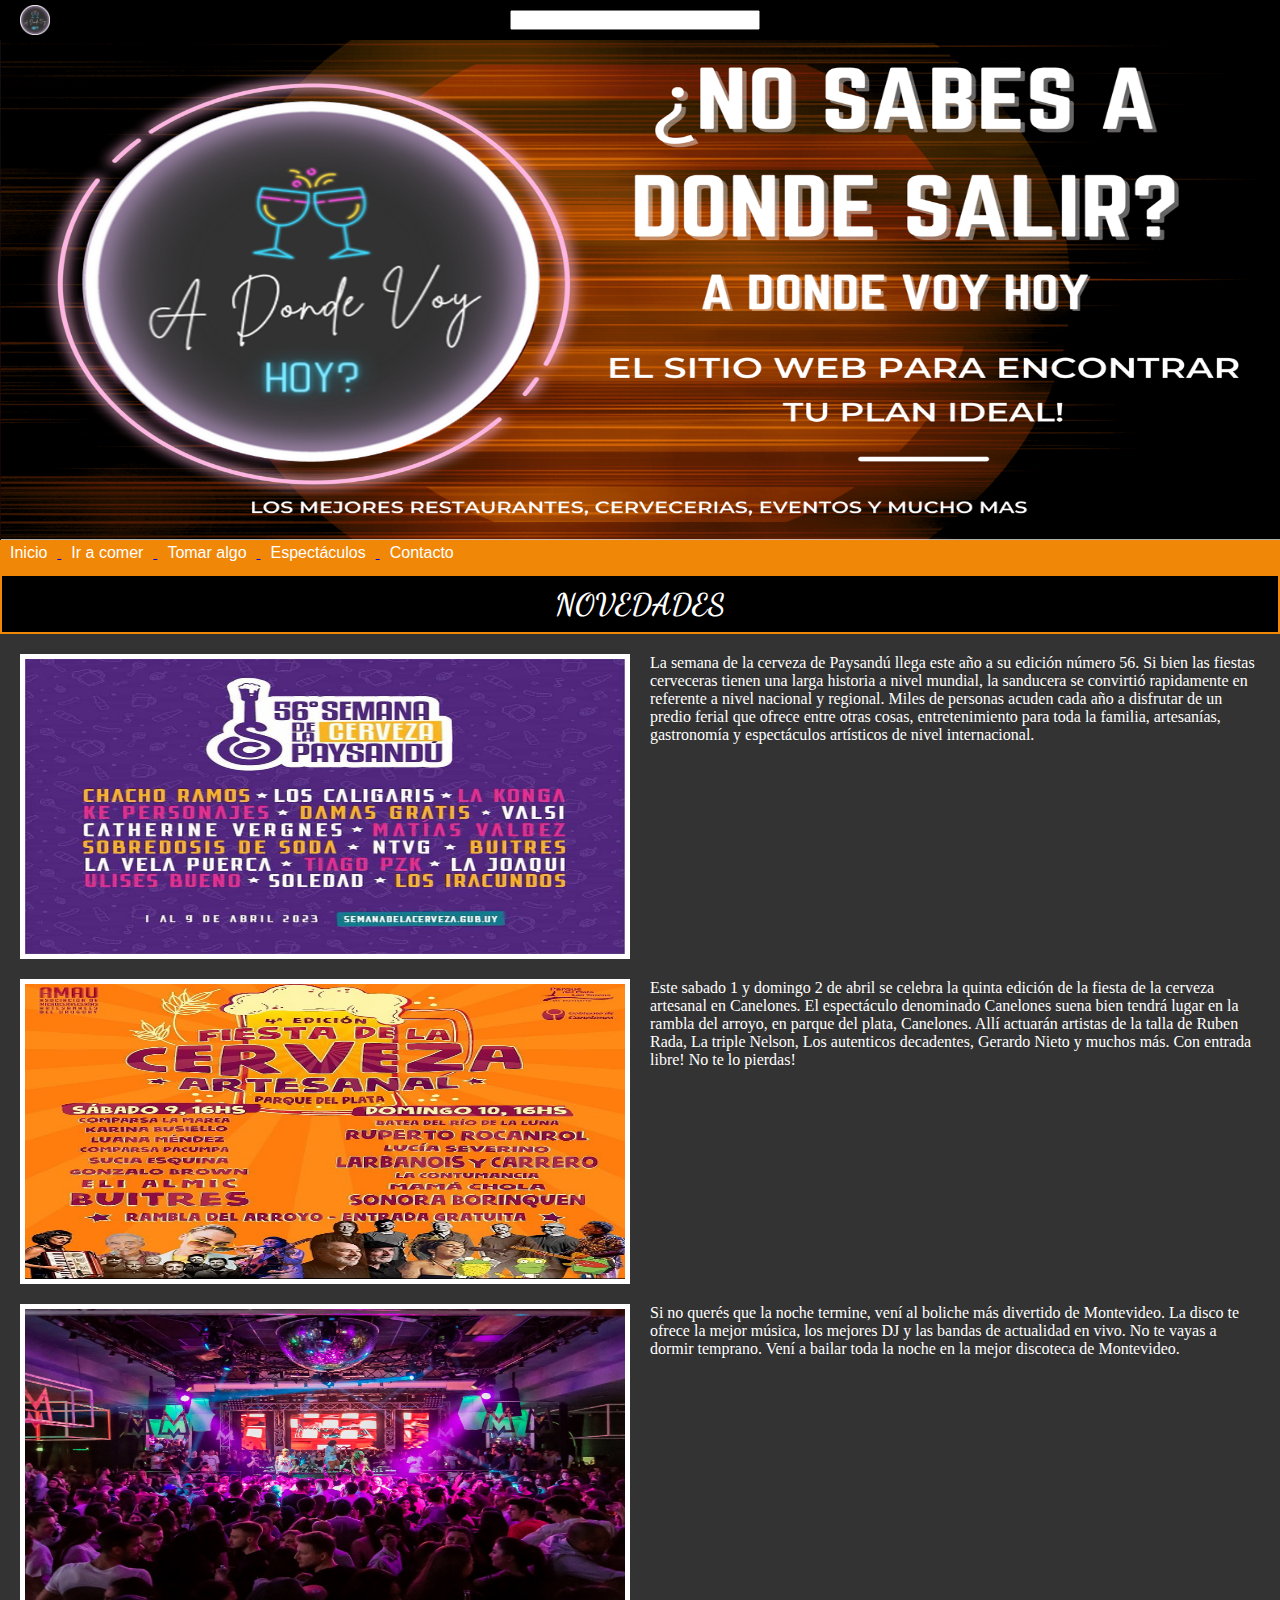
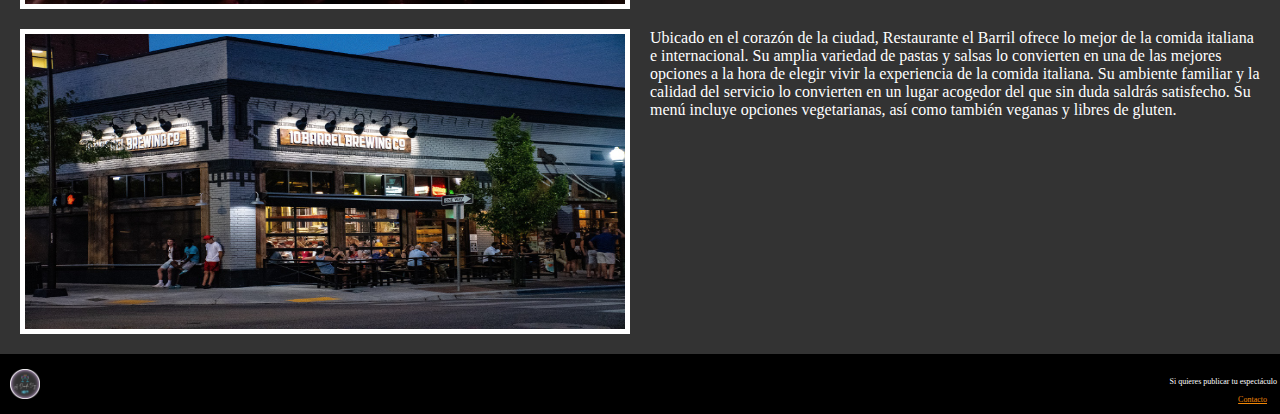
<file: index.html>
<!DOCTYPE html>
<html lang="es">

<head>
    <meta charset="UTF-8">
    <meta http-equiv="X-UA-Compatible" content="IE=edge">
    <meta name="viewport" content="width=device-width, initial-scale=1.0">
    <title>ADondeVoyHoy</title>
    <link rel="stylesheet" href="https://cdnjs.cloudflare.com/ajax/libs/font-awesome/6.3.0/css/all.min.css"
        integrity="sha512-SzlrxWUlpfuzQ+pcUCosxcglQRNAq/DZjVsC0lE40xsADsfeQoEypE+enwcOiGjk/bSuGGKHEyjSoQ1zVisanQ=="
        crossorigin="anonymous" referrerpolicy="no-referrer" />
    <link rel="stylesheet" href="estilos.css">
    <link rel="shortcut icon" href="imagenes/logo.png" type="image/x-icon">
    <meta name="description" content=" El sitio intenta ser una guia de lugares de esparcimiento y ocio en Uruguay, recomendando y describiendo
    lugares para comer, tomar y ver espectaculos." />
    <meta name="author" content="Martin" />
    <meta name="Keywords" content="salir, comer, espectaculos, beber, guia, shows, Montevideo, Uruguay, ocio, diversión"/>
</head>

<body>
    <div>
        <header class="cabecera">
            <div>
                <img src="imagenes/logo.png" alt="logo">
            </div>
            <div class="barraylupa">
                <input class="buscar" type="text">
                <div class="lupa">
                    <i class="fa-solid fa-magnifying-glass"></i>
                </div>
            </div>
            <div>
                <div class="face">
                    <a href="https://www.facebook.com/" target="_blank">
                        <i class="fa-brands fa-facebook"></i>
                    </a>
                </div>
                <div class="insta">
                    <a href="https://www.instagram.com/" target="_blank">
                        <i class="fa-brands fa-instagram"></i>
                    </a>
                </div>
            </div>
        </header>

        <div class="banner">
            <img src="imagenes/Principal 1.png" alt="Banner página principal">
        </div>
        <nav class="menu">
            <ul>
                <a href="index.html">
                    <li>Inicio</li>
                </a>
                <a href="paginas/comidas.html">
                    <li>Ir a comer</li>
                </a>
                <a href="paginas/bebidas.html">
                    <li>Tomar algo</li>
                </a>
                <a href="paginas/espectaculos.html">
                    <li>Espectáculos</li>
                </a>
                <a href="paginas/contacto.html">
                    <li>Contacto</li>
                </a>
            </ul>
        </nav>
    </div>

    <h1>NOVEDADES</h1>
    <div class="novedades">
        <div class="item item1"></div>
        <div class="item item2"> La semana de la cerveza de Paysandú llega este año a su edición número 56.
            Si bien las fiestas cerveceras tienen una larga historia a nivel mundial, la sanducera se convirtió
            rapidamente en referente a nivel nacional y regional. Miles de personas acuden cada año a disfrutar
            de un predio ferial que ofrece entre otras cosas, entretenimiento para toda la familia, artesanías,
            gastronomía y espectáculos artísticos de nivel internacional.</div>
        <div class="item item3"></div>
        <div class="item item4">Este sabado 1 y domingo 2 de abril se celebra la quinta edición de
            la fiesta de la cerveza artesanal en Canelones. El espectáculo denominado Canelones suena bien
            tendrá lugar en la rambla del arroyo, en parque del plata, Canelones. Allí actuarán artistas de
            la talla de Ruben Rada, La triple Nelson, Los autenticos decadentes, Gerardo Nieto y muchos más.
            Con entrada libre! No te lo pierdas!</div>
        <div class="item item5"></div>
        <div class="item item6">Si no querés que la noche termine, vení al boliche más 
            divertido de Montevideo. La disco te ofrece la mejor música, los mejores DJ y
            las bandas de actualidad en vivo. 
            No te vayas a dormir temprano. Vení a bailar toda la noche en la mejor discoteca 
            de Montevideo.</div>
        <div class="item item7"></div>
        <div class="item item8">Ubicado en el corazón de la ciudad, Restaurante el Barril ofrece
            lo mejor de la comida italiana e internacional. Su amplia variedad de pastas y salsas
            lo convierten en una de las mejores opciones a la hora de elegir vivir la experiencia
            de la comida italiana.
            Su ambiente familiar y la calidad del servicio lo convierten en un lugar acogedor del 
            que sin duda saldrás satisfecho. 
            Su menú incluye opciones vegetarianas, así como también veganas y libres de gluten.</div>
    </div>

    <footer>
        <div class="footLogo">
            <img src="imagenes/logo.png" alt="logo">
        </div>
        <div class="footredes">
            <a href="https://www.facebook.com/" target="_blank">
                <i class="fa-brands fa-facebook"></i>
            </a>
            <a href="https://www.instagram.com/" target="_blank">
                <i class="fa-brands fa-instagram"></i>
            </a>
        </div>
        <div class="footText">
            <p>Si quieres publicar tu espectáculo</p>
            <br> <a href="/paginas/contacto.html">Contacto</a>
        </div>

    </footer>
</body>

</html>
</file>
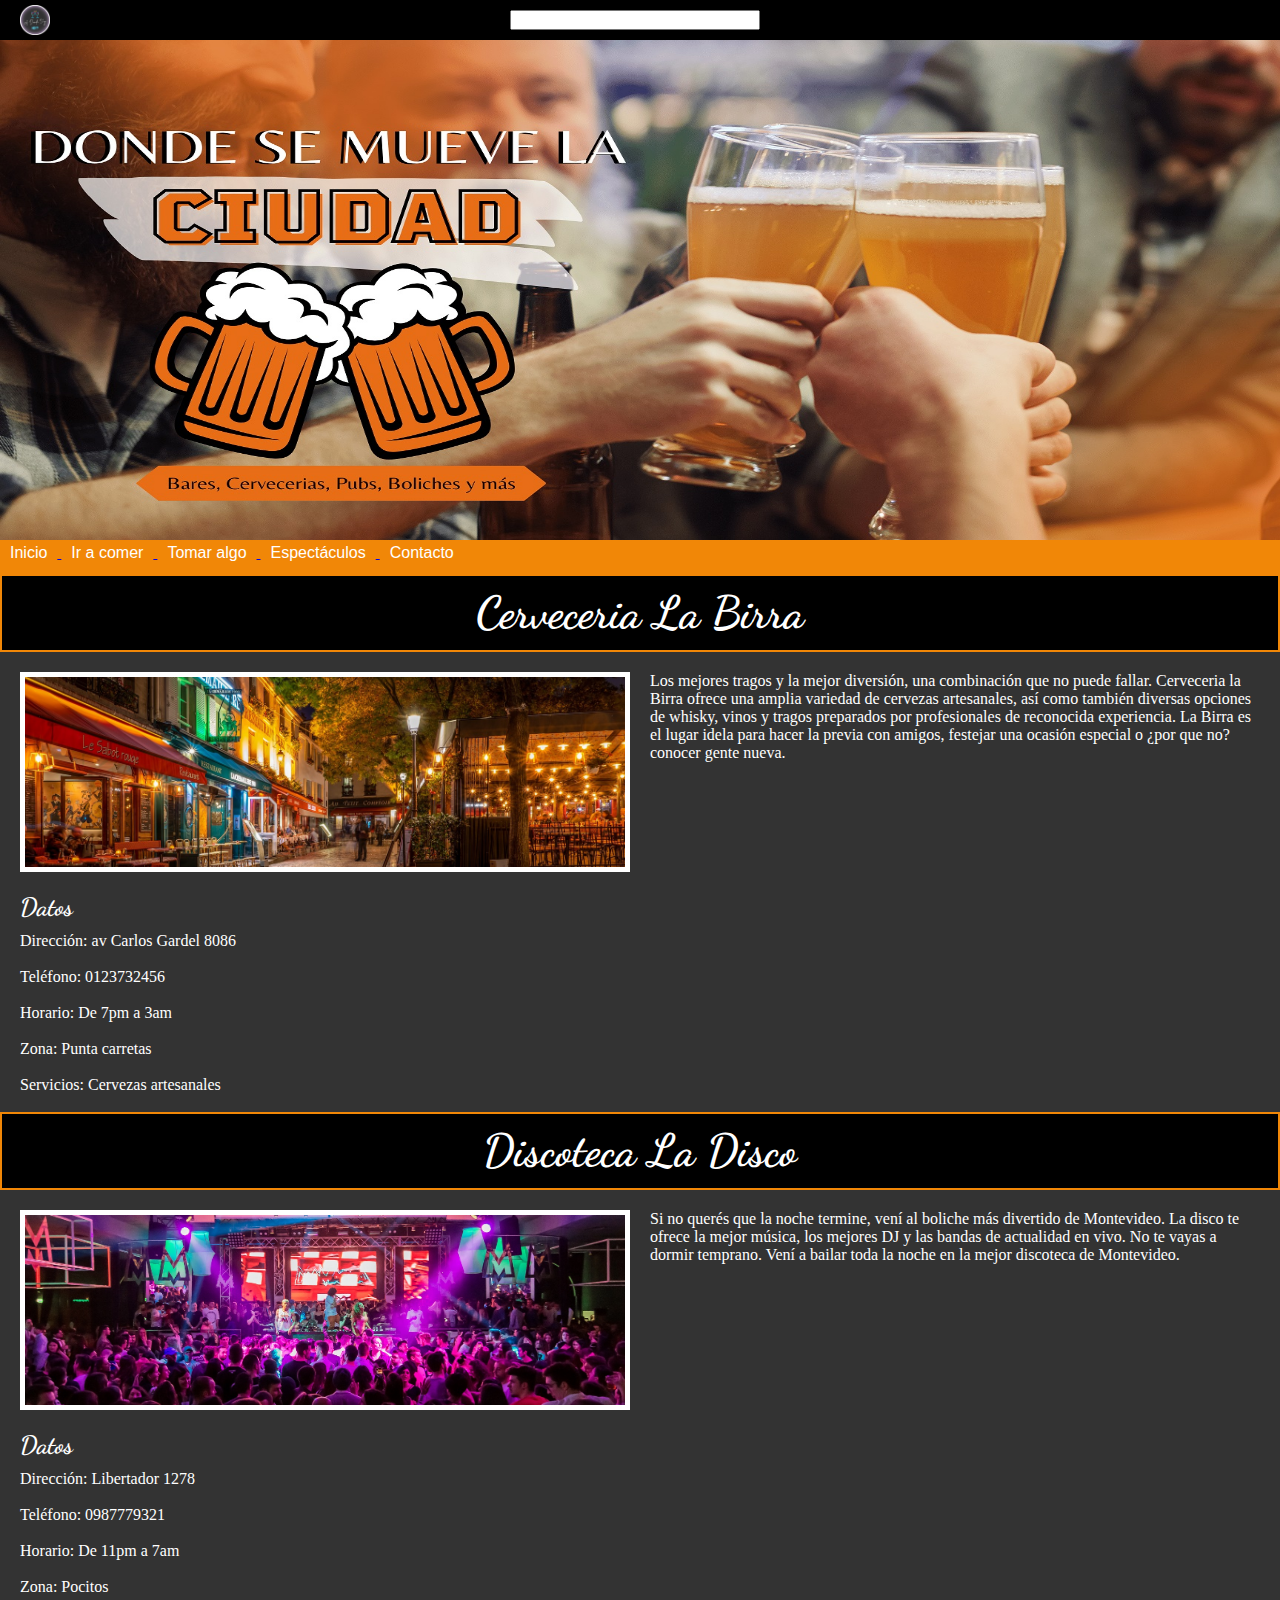
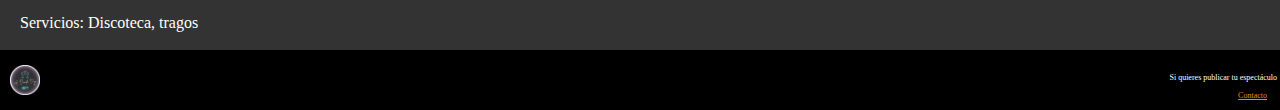
<file: paginas/bebidas.html>
<!DOCTYPE html>
<html lang="es">

<head>
    <meta charset="UTF-8">
    <meta http-equiv="X-UA-Compatible" content="IE=edge">
    <meta name="viewport" content="width=device-width, initial-scale=1.0">
    <title>Donde ir a tomar algo</title>
    <link rel="stylesheet" href="https://cdnjs.cloudflare.com/ajax/libs/font-awesome/6.3.0/css/all.min.css"
        integrity="sha512-SzlrxWUlpfuzQ+pcUCosxcglQRNAq/DZjVsC0lE40xsADsfeQoEypE+enwcOiGjk/bSuGGKHEyjSoQ1zVisanQ=="
        crossorigin="anonymous" referrerpolicy="no-referrer" />
    <link rel="stylesheet" href="../estilos.css">
    <link rel="shortcut icon" href="../imagenes/logo.png" type="image/x-icon">
    <meta name="description" content=" El sitio intenta ser una guia de lugares de esparcimiento y ocio en Uruguay, recomendando y describiendo
    lugares para comer, tomar y ver espectaculos." />
    <meta name="author" content="Martin" />
    <meta name="Keywords" content="salir, comer, espectaculos, beber, guia, shows, Montevideo, Uruguay, ocio, diversión"/>
</head>

<body>
    <div>
        <header class="cabecera">
            <div>
                <img src="../imagenes/logo.png" alt="logo">
            </div>
            <div class="barraylupa">
                <input class="buscar" type="text">
                <div class="lupa">
                    <i class="fa-solid fa-magnifying-glass"></i>
                </div>
            </div>
            <div>
                <div class="face">
                    <a href="https://www.facebook.com/" target="_blank">
                        <i class="fa-brands fa-facebook"></i>
                    </a>
                </div>
                <div class="insta">
                    <a href="https://www.instagram.com/" target="_blank">
                        <i class="fa-brands fa-instagram"></i>
                    </a>
                </div>
            </div>
        </header>
        <div class="banner">
            <img src="../imagenes/salir a beber.jpg" alt="Banner salir a beber">
        </div>
        <nav class="menu">
            <ul>
                <a href="../index.html">
                    <li>Inicio</li>
                </a>
                <a href="comidas.html">
                    <li>Ir a comer</li>
                </a>
                <a href="bebidas.html">
                    <li>Tomar algo</li>
                </a>
                <a href="espectaculos.html">
                    <li>Espectáculos</li>
                </a>
                <a href="contacto.html">
                    <li>Contacto</li>
                </a>
            </ul>
        </nav>
    </div>


    <div class="comTitulo">
        <h2>Cerveceria La Birra</h2>
    </div>
    <div class="contenedorBeb">
        <div class="item beb1"></div>
        <div class="item beb2"> Los mejores tragos y la mejor diversión, una combinación que 
            no puede fallar. Cerveceria la Birra ofrece una amplia variedad de cervezas 
        artesanales, así como también diversas opciones de whisky, vinos y tragos preparados
        por profesionales de reconocida experiencia. La Birra es el lugar idela para hacer la 
        previa con amigos, festejar una ocasión especial o ¿por que no? conocer gente nueva.</div>
        <div class="item beb3">
            <h3>Datos</h3>
            <p>Dirección: av Carlos Gardel 8086</p>
            <br>
            <p>Teléfono: 0123732456</p>
            <br>
            <p>Horario: De 7pm a 3am</p>
            <br>
            <p>Zona: Punta carretas</p>
            <br>
            <p>Servicios: Cervezas artesanales</p>
            <br>
        </div>
    </div>
    <div class="comTitulo">
        <h2>Discoteca La Disco</h2>
    </div>
    <div class="contenedorBeb">
        <div class="item beb4"></div>
        <div class="item beb5">Si no querés que la noche termine, vení al boliche más 
            divertido de Montevideo. La disco te ofrece la mejor música, los mejores DJ y
            las bandas de actualidad en vivo. 
            No te vayas a dormir temprano. Vení a bailar toda la noche en la mejor discoteca 
            de Montevideo.
        </div>
        <div class="item beb6">
            <h3>Datos</h3>
            <p>Dirección: Libertador 1278</p>
            <br>
            <p>Teléfono: 0987779321</p>
            <br>
            <p>Horario: De 11pm a 7am</p>
            <br>
            <p>Zona: Pocitos</p>
            <br>
            <p>Servicios: Discoteca, tragos</p>
            <br>
        </div>
    </div>

    <footer>
        <div class="footLogo">
            <img src="../imagenes/logo.png" alt="logo">
        </div>
        <div class="footredes">
            <a href="https://www.facebook.com/" target="_blank">
                <i class="fa-brands fa-facebook"></i>
            </a>
            <a href="https://www.instagram.com/" target="_blank">
                <i class="fa-brands fa-instagram"></i>
            </a>
        </div>
        <div class="footText">
            <p>Si quieres publicar tu espectáculo</p>
            <br> <a href="/paginas/contacto.html">Contacto</a>
        </div>

    </footer>

</body>

</html>
</file>
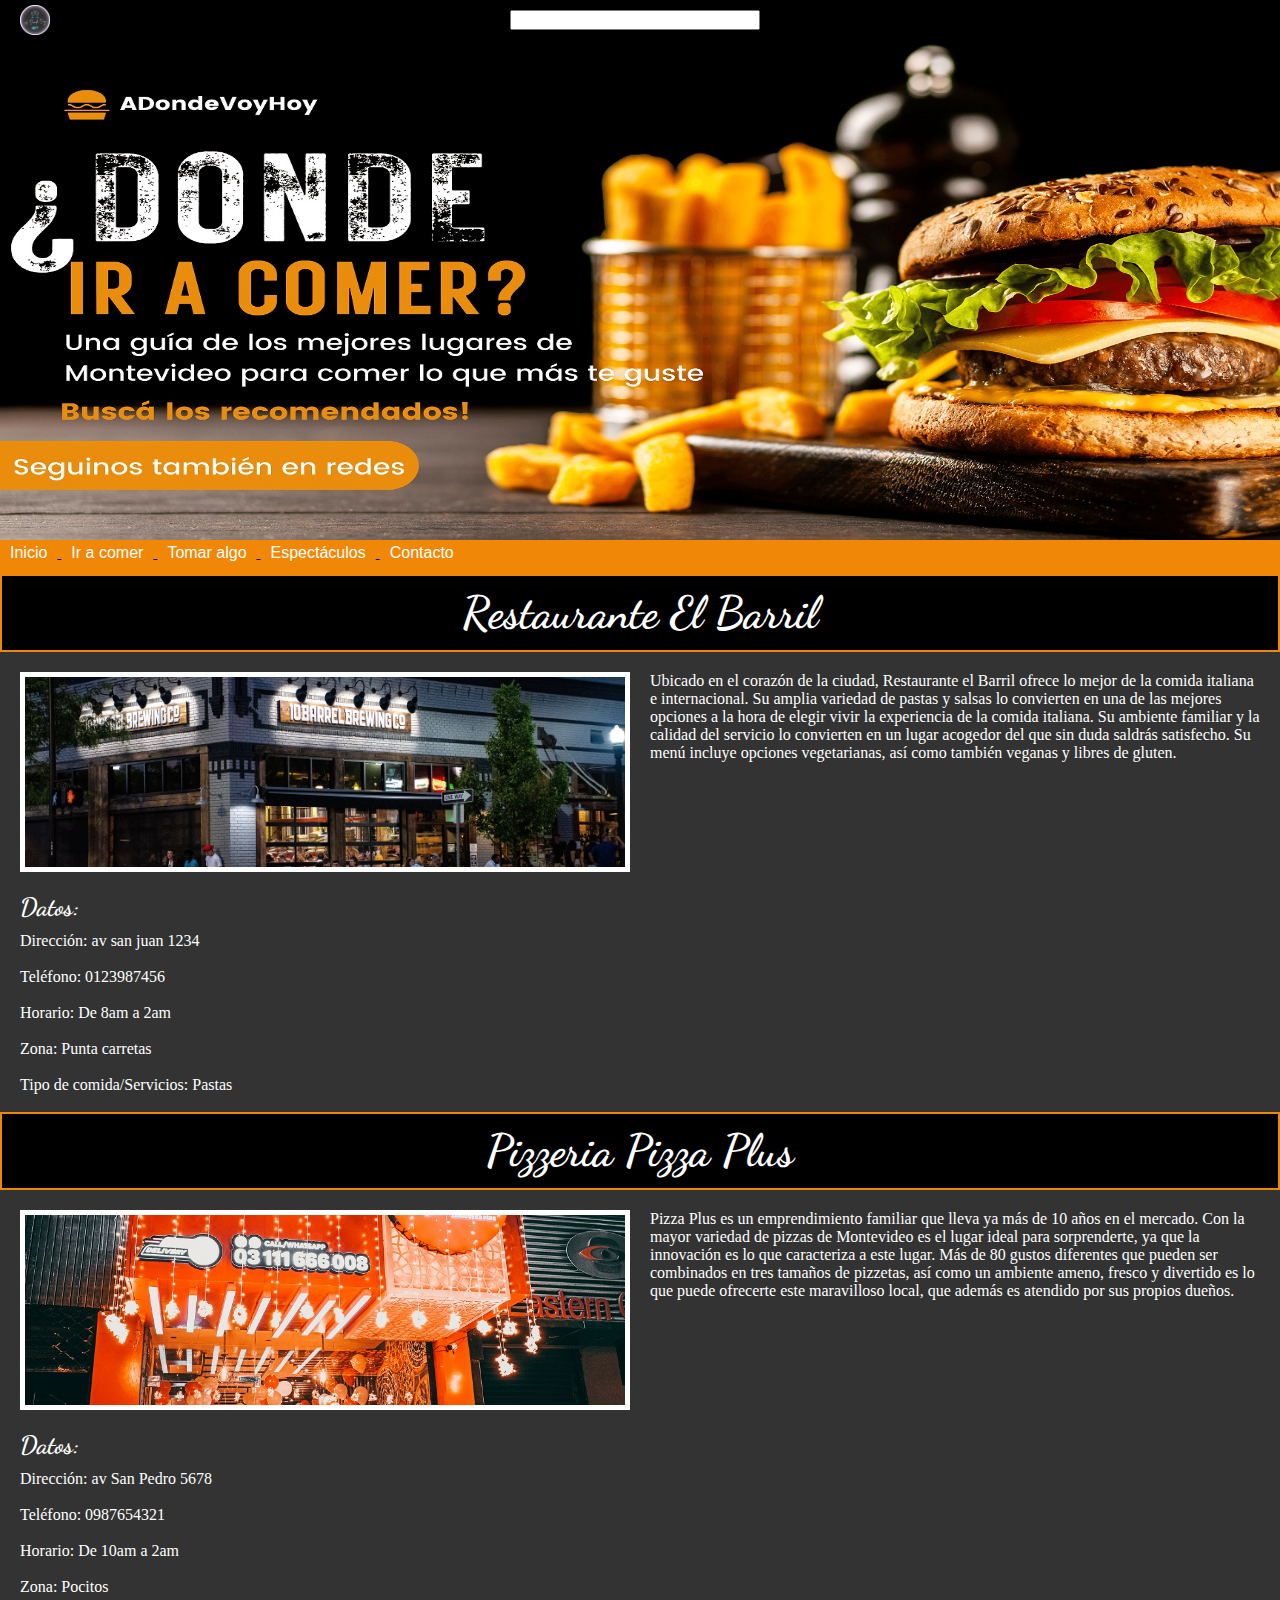
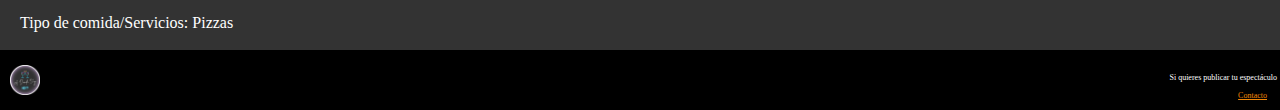
<file: paginas/comidas.html>
<!DOCTYPE html>
<html lang="es">

<head>
    <meta charset="UTF-8">
    <meta http-equiv="X-UA-Compatible" content="IE=edge">
    <meta name="viewport" content="width=device-width, initial-scale=1.0">
    <title>Donde ir a comer</title>
    <link rel="stylesheet" href="https://cdnjs.cloudflare.com/ajax/libs/font-awesome/6.3.0/css/all.min.css"
        integrity="sha512-SzlrxWUlpfuzQ+pcUCosxcglQRNAq/DZjVsC0lE40xsADsfeQoEypE+enwcOiGjk/bSuGGKHEyjSoQ1zVisanQ=="
        crossorigin="anonymous" referrerpolicy="no-referrer" />
    <link rel="stylesheet" href="../estilos.css">
    <link rel="shortcut icon" href="../imagenes/logo.png" type="image/x-icon">
    <meta name="description" content=" El sitio intenta ser una guia de lugares de esparcimiento y ocio en Uruguay, recomendando y describiendo
    lugares para comer, tomar y ver espectaculos." />
    <meta name="author" content="Martin" />
    <meta name="Keywords" content="salir, comer, espectaculos, beber, guia, shows, Montevideo, Uruguay, ocio, diversión"/>
</head>

<body>
    <div>
        <header class="cabecera">
            <div>
                <img src="../imagenes/logo.png" alt="logo">
            </div>
            <div class="barraylupa">
                <input class="buscar" type="text">
                <div class="lupa">
                    <i class="fa-solid fa-magnifying-glass"></i>
                </div>
            </div>
            <div>
                <div class="face">
                    <a href="https://www.facebook.com/" target="_blank">
                        <i class="fa-brands fa-facebook"></i>
                    </a>
                </div>
                <div class="insta">
                    <a href="https://www.instagram.com/" target="_blank">
                        <i class="fa-brands fa-instagram"></i>
                    </a>
                </div>
            </div>
        </header>
        <div class="banner">
            <img src="../imagenes/Donde (2).jpg" alt="Banner salir a comer">
        </div>
        <nav class="menu">
            <ul>
                <a href="../index.html">
                    <li>Inicio</li>
                </a>
                <a href="comidas.html">
                    <li>Ir a comer</li>
                </a>
                <a href="bebidas.html">
                    <li>Tomar algo</li>
                </a>
                <a href="espectaculos.html">
                    <li>Espectáculos</li>
                </a>
                <a href="contacto.html">
                    <li>Contacto</li>
                </a>
            </ul>
        </nav>
    </div>


    <div class="comTitulo">
        <h2>Restaurante El Barril</h2>
    </div>
    <div class="contenedor">
        <div class="item com1"></div>
        <div class="item com2"> Ubicado en el corazón de la ciudad, Restaurante el Barril ofrece
            lo mejor de la comida italiana e internacional. Su amplia variedad de pastas y salsas
            lo convierten en una de las mejores opciones a la hora de elegir vivir la experiencia
            de la comida italiana.
            Su ambiente familiar y la calidad del servicio lo convierten en un lugar acogedor del 
            que sin duda saldrás satisfecho. 
            Su menú incluye opciones vegetarianas, así como también veganas y libres de gluten. 
            </div>
        <div class="item com3">
            <h3>Datos:</h3>
            <p>Dirección: av san juan 1234</p>
            <br>
            <p>Teléfono: 0123987456</p>
            <br>
            <p>Horario: De 8am a 2am</p>
            <br>
            <p>Zona: Punta carretas</p>
            <br>
            <p>Tipo de comida/Servicios: Pastas</p>
            <br>
        </div>
    </div>
    <div class="comTitulo">
        <h2>Pizzeria Pizza Plus</h2>
    </div>
    <div class="contenedor">
        <div class="item com4"></div>
        <div class="item com5">Pizza Plus es un emprendimiento familiar que lleva ya más de 10 años
            en el mercado. Con la mayor variedad de pizzas de Montevideo es el lugar ideal para 
            sorprenderte, ya que la innovación es lo que caracteriza a este lugar. Más de 80 gustos 
            diferentes que pueden ser combinados en tres tamaños de pizzetas, así como un ambiente 
            ameno, fresco y divertido es lo que puede ofrecerte este maravilloso local, que además es 
            atendido por sus propios dueños.
        </div>
        <div class="item com6">
            <h3>Datos:</h3>
            <p>Dirección: av San Pedro 5678</p>
            <br>
            <p>Teléfono: 0987654321</p>
            <br>
            <p>Horario: De 10am a 2am</p>
            <br>
            <p>Zona: Pocitos</p>
            <br>
            <p>Tipo de comida/Servicios: Pizzas</p>
            <br>
        </div>
    </div>

    <footer>
        <div class="footLogo">
            <img src="../imagenes/logo.png" alt="logo">
        </div>
        <div class="footredes">
            <a href="https://www.facebook.com/" target="_blank">
                <i class="fa-brands fa-facebook"></i>
            </a>
            <a href="https://www.instagram.com/" target="_blank">
                <i class="fa-brands fa-instagram"></i>
            </a>
        </div>
        <div class="footText">
            <p>Si quieres publicar tu espectáculo</p>
            <br> <a href="/paginas/contacto.html">Contacto</a>
        </div>

    </footer>

</body>

</html>
</file>
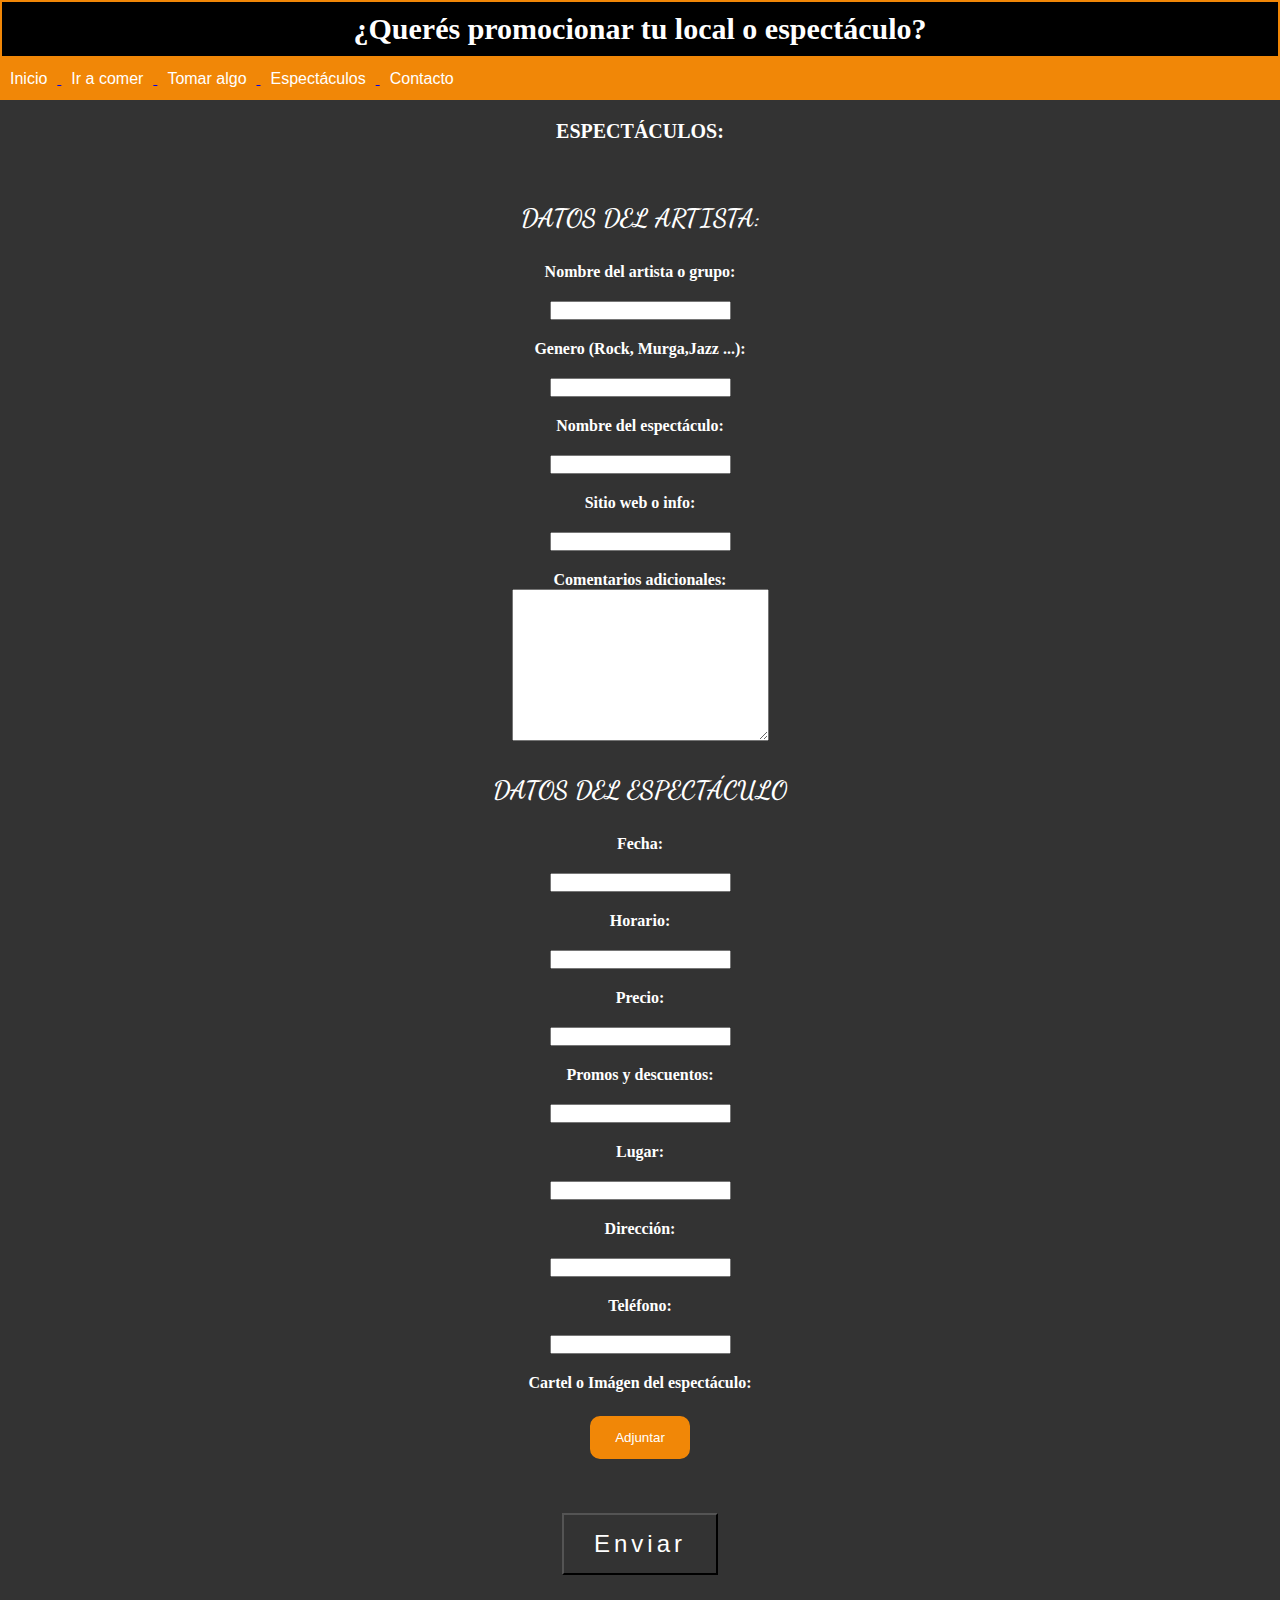
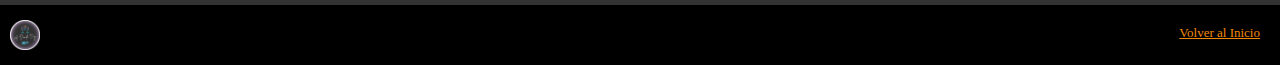
<file: paginas/contacto.html>
<!DOCTYPE html>
<html lang="es">

<head>
    <meta charset="UTF-8">
    <meta http-equiv="X-UA-Compatible" content="IE=edge">
    <meta name="viewport" content="width=device-width, initial-scale=1.0">
    <title>Contacto</title>
    <link rel="stylesheet" href="https://cdnjs.cloudflare.com/ajax/libs/font-awesome/6.3.0/css/all.min.css"
        integrity="sha512-SzlrxWUlpfuzQ+pcUCosxcglQRNAq/DZjVsC0lE40xsADsfeQoEypE+enwcOiGjk/bSuGGKHEyjSoQ1zVisanQ=="
        crossorigin="anonymous" referrerpolicy="no-referrer" />
    <link rel="stylesheet" href="../estilos.css">
    <link rel="shortcut icon" href="../imagenes/logo.png" type="image/x-icon">
    <meta name="description" content=" El sitio intenta ser una guia de lugares de esparcimiento y ocio en Uruguay, recomendando y describiendo
    lugares para comer, tomar y ver espectaculos." />
    <meta name="author" content="Martin" />
    <meta name="Keywords" content="salir, comer, espectaculos, beber, guia, shows, Montevideo, Uruguay, ocio, diversión"/>
</head>

<body>
    <header class="cabContacto">
        <h1>¿Querés promocionar tu local o espectáculo?</h1>
    </header>
    <div>
        <nav class="menu">
            <ul>
                <a href="../index.html">
                    <li>Inicio</li>
                </a>
                <a href="comidas.html">
                    <li>Ir a comer</li>
                </a>
                <a href="bebidas.html">
                    <li>Tomar algo</li>
                </a>
                <a href="espectaculos.html">
                    <li>Espectáculos</li>
                </a>
                <a href="contacto.html">
                    <li>Contacto</li>
                </a>
            </ul>
        </nav>
    </div>
    <div>
        <section class="secContacto">
            <h2>ESPECTÁCULOS:</h2>
            <h3>DATOS DEL ARTISTA:</h3>
            <div>
                <h4>Nombre del artista o grupo:</h4>
            </div>
            <div>
                <input type="text">
            </div>
            <div>
                <h4>Genero (Rock, Murga,Jazz ...):</h4>
            </div>
            <div>
                <input type="text">
            </div>
            <div>
                <h4>Nombre del espectáculo:</h4>
            </div>
            <div>
                <input type="text">
            </div>
            <div>
                <h4>Sitio web o info:</h4>
            </div>
            <div>
                <input type="text">
            </div>
            <div>
                <h4>Comentarios adicionales:</h4>
                <textarea name="" id="" cols="30" rows="10"></textarea>
            </div>
            <h3>DATOS DEL ESPECTÁCULO</h3>
            <div>
                <h4>Fecha:</h4>
            </div>
            <div>
                <input type="text">
            </div>
            <div>
                <h4>Horario:</h4>
            </div>
            <div>
                <input type="text">
            </div>
            <div>
                <h4>Precio:</h4>
            </div>
            <div>
                <input type="text">
            </div>
            <div>
                <h4>Promos y descuentos:</h4>
            </div>
            <div>
                <input type="text">
            </div>
            <div>
                <h4>Lugar:</h4>
            </div>
            <div>
                <input type="text">
            </div>
            <div>
                <h4>Dirección:</h4>
            </div>
            <div>
                <input type="text">
            </div>
            <div>
                <h4>Teléfono:</h4>
            </div>
            <div>
                <input type="text">
            </div>
            <div>
                <h4>Cartel o Imágen del espectáculo:</h4>
            </div>
            <div>
                <input class="adj" type="button" value="Adjuntar">
            </div>
            <div>
                <input class="btn" type="button" value="Enviar">
            </div>
            

        </section>
    </div>
    <footer>
        <div class="footLogo">
            <img src="../imagenes/logo.png" alt="logo">
        </div>
        <div class="footredes">
            <i class="fa-brands fa-facebook"></i>
            <i class="fa-brands fa-instagram"></i>
        </div>
        <div class="ini">
            <a href="../index.html">Volver al Inicio</a>
        </div>
        </div>

    </footer>
    
</body>

</html>
</file>
<file: estilos.css>
@import url("https://fonts.googleapis.com/css2?family=Dancing+Script&display=swap");
* {
  margin: 0px;
  padding: 0px;
  box-sizing: border-box;
}

header {
  display: flex;
  justify-content: space-between;
  background-color: black;
  color: white;
}
header img {
  margin-top: 5px;
  margin-bottom: 5px;
  margin-left: 20px;
  width: 30px;
  float: left;
}
header i {
  color: white;
}

.barraylupa {
  display: inline-flex;
}

.buscar {
  margin-top: 10px;
  margin-bottom: 5px;
  width: 150px;
  height: 20px;
}

.lupa {
  margin-top: 10px;
  margin-bottom: 5px;
  font-size: 20px;
  margin-left: 10px;
}

.insta {
  margin-top: 10px;
  margin-bottom: 5px;
  font-size: 20px;
  float: right;
  margin-right: 20px;
}

.face {
  margin-top: 10px;
  margin-bottom: 5px;
  font-size: 20px;
  float: right;
  margin-right: 20px;
  padding-right: 10px;
}

.banner {
  background-color: #f18707;
}
.banner img {
  width: 100%;
  height: 500px;
}

nav {
  background-color: #f18707;
  width: 100%;
  height: 30px;
}

.menu li {
  display: inline-block;
  color: white;
  font-size: 100%;
  font-family: Verdana, Geneva, Tahoma, sans-serif;
  font: bold;
  margin-right: 10px;
  margin-left: 10px;
}

.menu li:hover {
  color: #333;
  transform: scale(1.06);
  transition: all 0.9s;
}

h1 {
  text-align: center;
  background-color: black;
  font-family: Dancing Script, Verdana, Geneva, Tahoma, sans-serif;
  color: white;
  font-size: 30px;
  padding: 10px;
  border: 2px solid #f18707;
}

.novedades {
  width: 100%;
  height: auto;
  background-color: #333;
  padding: 20px;
  display: grid;
  grid-template-columns: 1fr;
  grid-template-rows: repeat(8, 305px);
  grid-gap: 20px;
}

.item1 {
  width: 100%;
  background-color: black;
  background-size: 100% 100%;
  border: 5px solid white;
  background-position: center;
  background-image: url(imagenes/semana\ de\ la\ cerveza\ pay.jpg);
}

.item1:hover {
  transform: scale(1.06);
  transition: all 0.9s;
}

.item2 {
  color: white;
}

.item3 {
  width: 100%;
  background-color: black;
  background-size: 100% 100%;
  border: 5px solid white;
  background-position: center;
  background-image: url(imagenes/fiesta\ de\ la\ cerveza\ canelones\ 2.jpg);
}

.item3:hover {
  transform: scale(1.06);
  transition: all 0.9s;
}

.item4 {
  color: white;
}

.item5 {
  width: 100%;
  background-color: black;
  background-size: 100% 100%;
  border: 5px solid white;
  background-position: center;
  background-image: url(imagenes/la\ disco\ 2.jpg);
}

.item5:hover {
  transform: scale(1.06);
  transition: all 0.9s;
}

.item6 {
  color: white;
}

.item7 {
  width: 100%;
  background-color: black;
  background-size: 100% 100%;
  border: 5px solid white;
  background-position: center;
  background-image: url(imagenes/el\ barril\ 2.jpg);
}

.item7:hover {
  transform: scale(1.06);
  transition: all 0.9s;
}

.item8 {
  color: white;
}

.imagen-1 {
  width: 70%;
  height: 70%;
  margin-right: 10px;
  padding: 20px;
}

.imagen-2 {
  width: 70%;
  height: 70%;
  margin-left: 10px;
  padding: 20px;
}

.cabContacto {
  background-color: #f18707;
  width: 100%;
  height: 70px;
  font-size: 30px;
  margin: 0;
  padding: 0;
  display: block;
}
.cabContacto h1 {
  text-align: center;
  font: bold 30px verdana;
  margin-bottom: 5px;
}

.secContacto {
  background-color: #333;
  text-align: center;
  color: white;
}
.secContacto div {
  padding-top: 20px;
}

section h2 {
  padding-top: 20px;
  padding-bottom: 30px;
  font: bold 20px verdana;
}

h3 {
  padding-top: 30px;
  padding-bottom: 10px;
  font: bold 25px Dancing Script;
}

.adj {
  background-color: #f18707;
  padding: 12px 12px;
  width: 100px;
  border-radius: 10px;
  border: 2px solid #f18707;
  color: white;
  margin: 4px 2px;
}

.adj:hover {
  background-color: #f19725;
}

.send {
  margin-bottom: 20px;
}

.btn {
  position: relative;
  display: inline-block;
  padding: 15px 30px;
  color: #fff;
  letter-spacing: 4px;
  font-size: 24px;
  text-decoration: none;
  overflow: hidden;
  transition: 0.2s;
  margin-top: 30px;
  margin-bottom: 30px;
  background-color: transparent;
}

.btn:hover {
  background: #f18707;
  box-shadow: 0 0 10px #f18707, 0 0 40px #f18707, 0 0 80px #f18707;
  transition-delay: 0.33s;
}

.btn :hover #span1 {
  left: 100%;
  transition: 1s;
}

footer {
  display: flex;
  justify-content: space-between;
  background-color: black;
  color: white;
}
footer img {
  width: 30px;
  float: left;
  margin-top: 5px;
  margin-bottom: 5px;
}
footer i {
  font-size: 25px;
  text-align: center;
  margin-top: 15px;
  padding: 5px;
  margin-right: 10px;
  color: white;
}

.footLogo {
  float: left;
  padding: 10px;
}

.footredes {
  display: inline-flex;
}

.footText {
  font: 8px verdana;
  padding: 3px;
  margin-top: 20px;
  float: right;
}
.footText a {
  color: #f18707;
  float: right;
  margin-right: 5px;
  padding-right: 5px;
}

.ini {
  float: right;
  font: 13px verdana;
  text-align: center;
  padding-right: 20px;
  padding-top: 20px;
}
.ini a {
  color: #f18707;
}

.comTitulo {
  text-align: center;
  background-color: black;
  font-family: Dancing Script, Verdana, Geneva, Tahoma, sans-serif;
  color: white;
  font-size: 30px;
  padding: 10px;
  border: 2px solid #f18707;
}

.contenedor {
  width: 100%;
  height: auto;
  background-color: #333;
  padding: 20px;
  display: grid;
  grid-template-columns: 1fr;
  grid-template-rows: repeat(3, 200px);
  grid-gap: 20px;
}
.contenedor h3 {
  padding-top: 0px;
}

.com1 {
  width: 100%;
  background-color: black;
  border: 5px solid white;
  background-size: cover;
  background-position: center;
  background-image: url(imagenes/el\ barril\ 2.jpg);
}

.com2 {
  color: white;
}

.com3 {
  color: white;
}

.com4 {
  width: 100%;
  background-color: black;
  border: 5px solid white;
  background-size: cover;
  background-position: center;
  background-image: url(imagenes/pizza\ plus\ 3.jpg);
}

.com5 {
  color: white;
}

.com6 {
  color: white;
}

.contenedorBeb {
  width: 100%;
  height: auto;
  background-color: #333;
  padding: 20px;
  display: grid;
  grid-template-columns: 1fr;
  grid-template-rows: repeat(3, 200px);
  grid-gap: 20px;
}
.contenedorBeb h3 {
  padding-top: 0px;
}

.beb1 {
  width: 100%;
  background-color: black;
  background-size: cover;
  border: 5px solid white;
  background-position: center;
  background-image: url(imagenes/cerveceria\ la\ birra.jpg);
}

.beb2 {
  color: white;
}

.beb3 {
  color: white;
}

.beb4 {
  width: 100%;
  background-color: black;
  background-size: cover;
  border: 5px solid white;
  background-position: center;
  background-image: url(imagenes/la\ disco\ 2.jpg);
}

.beb5 {
  color: white;
}

.beb6 {
  color: white;
}

.comImg1 p {
  color: white;
  margin-top: 15px;
}

.comImg2 img {
  width: 80%;
  background-color: black;
  background-size: cover;
  border: 5px solid white;
  background-position: center;
}

.comImg2 p {
  color: white;
  margin-top: 15px;
}

.comDatos {
  padding-top: 10px;
  padding-left: 30px;
  color: white;
}
.comDatos h3 {
  padding-bottom: 15px;
}

.barril {
  float: right;
  font: 20px verdana;
  padding-bottom: 15px;
  background-color: red;
  display: inline;
}

.imgResto {
  width: 50%;
  float: left;
  padding: 15px;
  margin-left: 20px;
}

/*
.shows{
    width: 100%;
    height: auto;
    background-color: $color2;
    padding: 20px;
    color: $color4;
    display: grid;
    grid-template-columns: 1fr;
    grid-template-rows: repeat(8, 500px);
    grid-gap: 20px;
}
*/
body {
  background-color: #333;
}

.contenedorEsp {
  width: 100%;
  height: auto;
  background-color: #333;
  padding: 30px;
  display: grid;
  grid-template-columns: 1fr;
  grid-template-rows: repeat(3, 200px);
  grid-gap: 20px;
  margin-bottom: 150px;
}
.contenedorEsp h3 {
  padding-top: 0px;
}

.elem1 {
  width: 100%;
  background-color: black;
  background-size: cover;
  border: 5px solid white;
  background-position: center;
  background-size: 100% 100%;
  background-image: url(imagenes/cosquin.jpg);
}

.elem2 {
  color: white;
}

.elem3 {
  width: 100%;
  background-color: black;
  background-size: cover;
  border: 5px solid white;
  background-position: center;
  background-size: 100% 100%;
}
.elem3 video {
  position: relative;
  width: 100%;
  height: 100%;
}

.elem4 {
  width: 100%;
  background-color: black;
  background-size: cover;
  border: 5px solid white;
  background-position: auto;
}
.elem4 iframe {
  position: relative;
  width: 100%;
  height: 100%;
}

.elem5 {
  width: 100%;
  background-color: black;
  background-size: cover;
  border: 5px solid white;
  background-position: center;
  background-size: 100% 100%;
  background-image: url(imagenes/Aca-estamos.png);
}

.elem6 {
  color: white;
}

.elem7 {
  width: 100%;
  background-color: black;
  background-size: cover;
  border: 5px solid white;
  background-position: center;
  background-size: 100% 100%;
}
.elem7 video {
  position: relative;
  width: 100%;
  height: 100%;
}

.elem8 {
  width: 100%;
  background-color: black;
  background-size: cover;
  border: 5px solid white;
  background-position: auto;
}
.elem8 iframe {
  position: relative;
  width: 100%;
  height: 100%;
}

.elem9 {
  width: 100%;
  background-color: black;
  background-size: cover;
  border: 5px solid white;
  background-position: center;
  background-size: 100% 100%;
  background-image: url(imagenes/fiesta\ de\ la\ cerveza\ canelones\ 02.png);
}

.elem10 {
  color: white;
}

.elem11 {
  width: 100%;
  background-color: black;
  background-size: cover;
  border: 5px solid white;
  background-position: center;
  background-size: 100% 100%;
}
.elem11 video {
  position: relative;
  width: 100%;
  height: 100%;
}

.elem12 {
  width: 100%;
  background-color: black;
  background-size: cover;
  border: 5px solid white;
  background-position: auto;
}
.elem12 iframe {
  position: relative;
  width: 100%;
  height: 100%;
}

.elem13 {
  width: 100%;
  background-color: black;
  background-size: cover;
  border: 5px solid white;
  background-position: center;
  background-size: 100% 100%;
  background-image: url(imagenes/semana\ de\ la\ cerveza\ pay.jpg);
}

.elem14 {
  color: white;
}

.elem15 {
  width: 100%;
  background-color: black;
  background-size: cover;
  border: 5px solid white;
  background-position: center;
  background-size: 100% 100%;
}
.elem15 video {
  position: relative;
  width: 100%;
  height: 100%;
}

.elem16 {
  width: 100%;
  background-color: black;
  background-size: cover;
  border: 5px solid white;
  background-position: auto;
}
.elem16 iframe {
  position: relative;
  width: 100%;
  height: 100%;
}

/*
.elem3{
    @include formato(100%,$color3 ,cover);
    border: 5px solid $color4; 
    background-position: center;
    background-size: 100% 100%;
    background-image: url(imagenes/Aca-estamos.png);    
}

.elem5{
    @include formato(100%,$color3 ,cover);
    border: 5px solid $color4; 
    background-position: center;
    background-size: 100% 100%;
    background-image: url(imagenes/fiesta\ de\ la\ cerveza\ canelones\ 02.png);    
}

.elem7{
    @include formato(100%,$color3 ,cover);
    border: 5px solid $color4; 
    background-position: center;
    background-size: 100% 100%;
    background-image: url(imagenes/semana\ de\ la\ cerveza\ pay.jpg);    
}
*/
@media only screen and (min-width: 320px) and (max-width: 410px) {
  header img {
    margin-left: 5px;
  }
  .insta {
    margin-right: 10px;
  }
  .face {
    margin-right: 5px;
  }
  .novedades {
    grid-template-rows: repeat(8, 305px);
  }
  .contenedor {
    grid-template-rows: repeat(3, 280px);
  }
  .contenedorEsp {
    grid-template-rows: repeat(3, 280px);
  }
}
@media only screen and (min-width: 320px) and (max-width: 508px) {
  nav {
    height: 40px;
  }
}
@media only screen and (min-width: 320px) and (max-width: 800px) {
  .cabContacto {
    height: 200px;
    padding: 5px;
  }
}
@media only screen and (min-width: 509px) and (max-width: 767px) {
  .buscar {
    width: 200px;
  }
  .novedades {
    font-size: 20px;
  }
}
@media only screen and (min-width: 768px) {
  .buscar {
    width: 250px;
  }
  .novedades {
    grid-template-columns: 1fr 1fr;
    grid-template-rows: repeat(4, 305px);
  }
  .contenedor {
    grid-template-columns: 1fr 1fr;
    grid-template-rows: repeat(2, 200px);
  }
  .contenedorBeb {
    grid-template-columns: 1fr 1fr;
    grid-template-rows: repeat(2, 200px);
  }
  .contenedorEsp {
    grid-template-columns: 1fr 1fr;
    grid-template-rows: repeat(2, 300px);
  }
}/*# sourceMappingURL=estilos.css.map */
</file>
